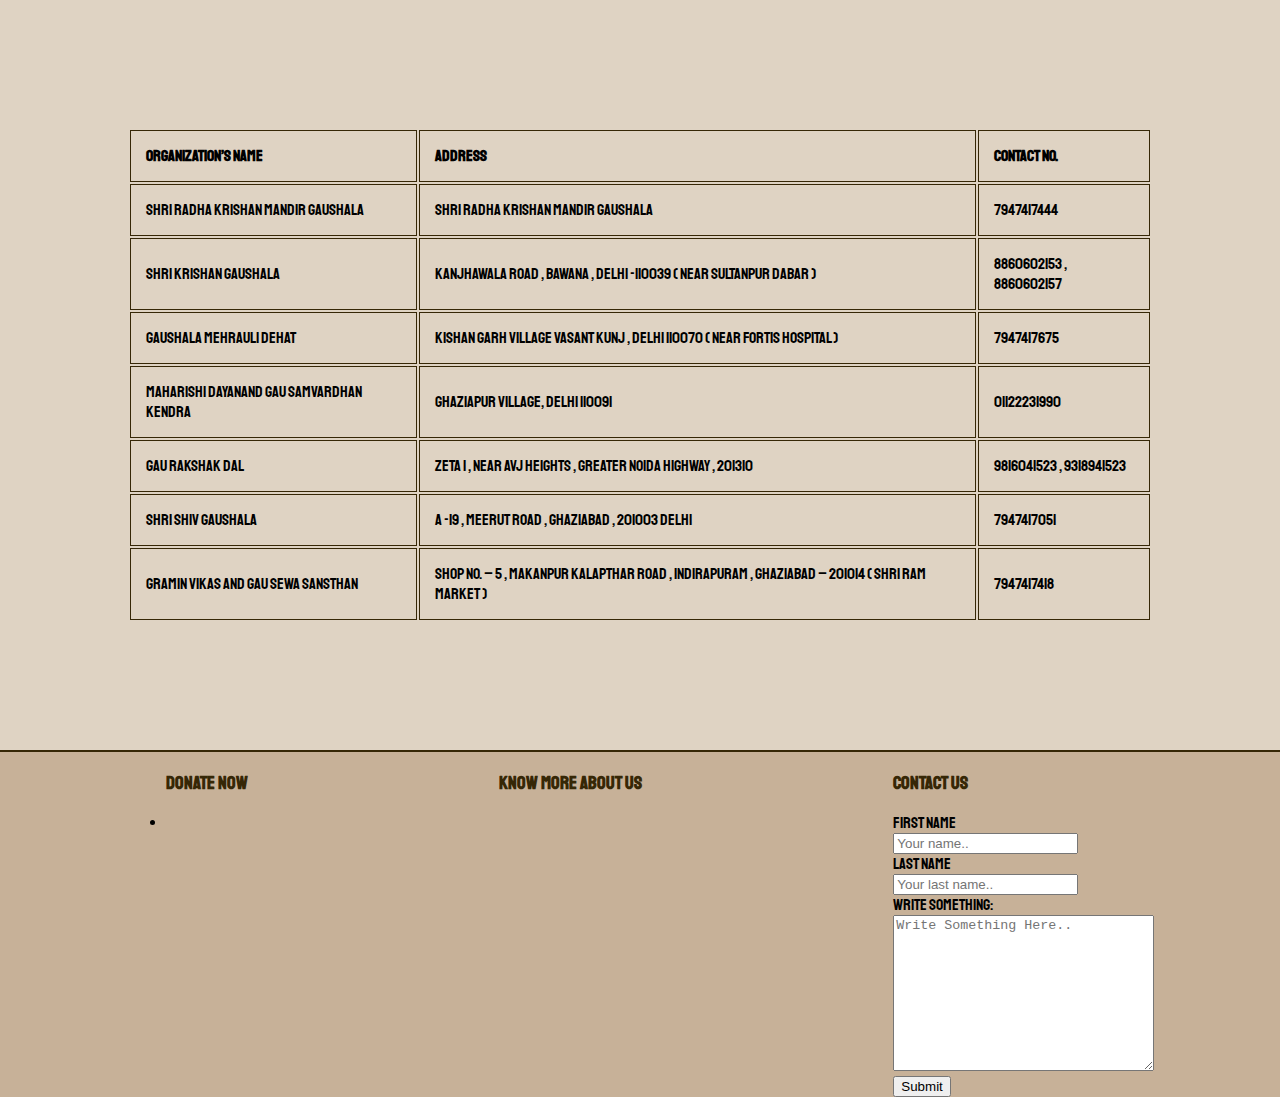
<file: electrothon/cowt.html>
<!DOCTYPE html>
<html lang="en" dir="ltr">
  <head>
    <meta charset="utf-8">
    <title> cow shelters</title>
    <link rel="preconnect" href="https://fonts.googleapis.com">
    <link rel="preconnect" href="https://fonts.gstatic.com" crossorigin>
    <link href="https://fonts.googleapis.com/css2?family=Staatliches&display=swap" rel="stylesheet">
    <link rel="preconnect" href="https://fonts.googleapis.com">
    <link rel="preconnect" href="https://fonts.gstatic.com" crossorigin>
    <link href="https://fonts.googleapis.com/css2?family=Nova+Flat&display=swap" rel="stylesheet">
      <link rel="stylesheet" href="css/styler.css">
  </head>
  <body>
      <table class="tables center">
        <tr>
        <th>ORGANIZATION’S NAME </th>
        <th>ADDRESS </th>
        <th>CONTACT NO.</th>
        </tr>
        <tr>
          <td>SHRI RADHA KRISHAN MANDIR GAUSHALA </td>
          <td>SHRI RADHA KRISHAN MANDIR GAUSHALA </td>
          <td>7947417444 </td>
        </tr>
        <tr>
          <td>SHRI KRISHAN GAUSHALA </td>
          <td>KANJHAWALA ROAD , BAWANA , DELHI -110039 ( NEAR SULTANPUR DABAR ) </td>
          <td>8860602153 , 8860602157 </td>
        </tr>
        <tr>
          <td>GAUSHALA MEHRAULI DEHAT </td>
          <td>KISHAN GARH VILLAGE VASANT KUNJ , DELHI 110070 ( NEAR FORTIS HOSPITAL ) </td>
          <td>7947417675 </td>
        </tr>
        <tr>
          <td>MAHARISHI DAYANAND GAU SAMVARDHAN KENDRA </td>
          <td>GHAZIAPUR VILLAGE, DELHI 110091 </td>
          <td>01122231990 </td>
        </tr>
        <tr>
          <td>GAU RAKSHAK DAL  </td>
          <td>ZETA 1 , NEAR AVJ HEIGHTS , GREATER NOIDA HIGHWAY , 201310 </td>
          <td>9816041523 , 9318941523 </td>
        </tr>
        <tr>
          <td>SHRI SHIV GAUSHALA  </td>
          <td>A -19 , MEERUT ROAD , GHAZIABAD , 201003 DELHI</td>
          <td>7947417051 </td>
        </tr>
        <tr>
          <td>GRAMIN VIKAS AND GAU SEWA SANSTHAN</td>
          <td>SHOP NO. – 5 , MAKANPUR KALAPTHAR ROAD , INDIRAPURAM , GHAZIABAD – 201014 ( SHRI RAM MARKET ) </td>
          <td>7947417418 </td>
        </tr>
      </table>

    </div>
    <div class="footer">
      <div class="">
        <ul>
          <h3>Donate Now</h2>
            <li></li>
        </ul>
      </div>
      <div class="">
        <h3>Know More About Us</h3>
      </div>
      <div class="contact">
        <h3>Contact Us</h3>
        <form class="" action="mailto:21bcs016@nith.ac.in" method="post" enctype="text/plain">
          <label for="fname">First Name</label><br>
          <input type="text" id="fname" name="firstname" placeholder="Your name.."><br>
          <label for="lname">Last Name</label><br>
          <input type="text" id="lname" name="lastname" placeholder="Your last name.."><br>
          <label for="something" id="something">Write something:</label><br>
          <textarea type="text" id="something" placeholder="Write Something Here.." rows="10" cols="30"></textarea><br>
          <input type="submit" value="Submit">
        </form>
      </div>
    </div>
  </body>
</html>
</file>
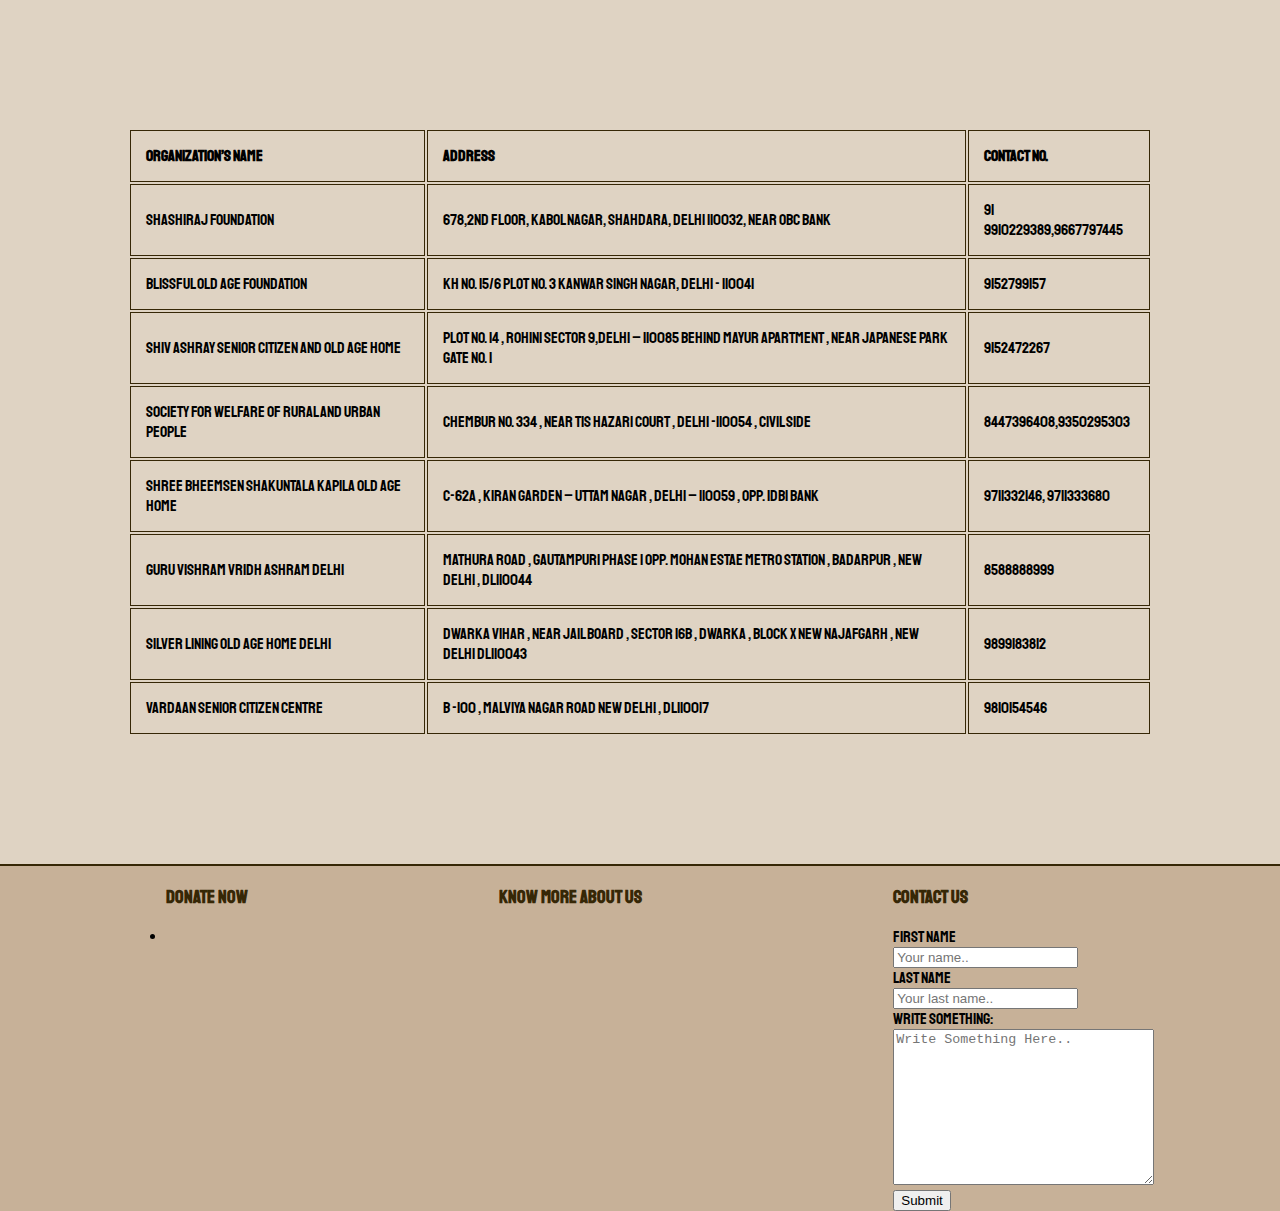
<file: electrothon/dogt.html>
<!DOCTYPE html>
<html lang="en" dir="ltr">

<head>
  <meta charset="utf-8">
  <title>dog shelters</title>
  <link rel="preconnect" href="https://fonts.googleapis.com">
  <link rel="preconnect" href="https://fonts.gstatic.com" crossorigin>
  <link href="https://fonts.googleapis.com/css2?family=Staatliches&display=swap" rel="stylesheet">
  <link rel="preconnect" href="https://fonts.googleapis.com">
  <link rel="preconnect" href="https://fonts.gstatic.com" crossorigin>
  <link href="https://fonts.googleapis.com/css2?family=Nova+Flat&display=swap" rel="stylesheet">
  <link rel="stylesheet" href="css/styler.css">
</head>

<body>
  <table class="tables center">
    <tr>
      <th>ORGANIZATION’S NAME </th>
      <th>ADDRESS </th>
      <th>CONTACT NO.</th>
    </tr>
    <tr>
      <td>SHASHIRAJ FOUNDATION </td>
      <td>678,2ND FLOOR, KABOL NAGAR, SHAHDARA, DELHI 110032, NEAR OBC BANK </td>
      <td>91 9910229389,9667797445</td>
    </tr>
    <tr>
      <td>BLISSFUL OLD AGE FOUNDATION </td>
      <td>KH NO. 15/6 PLOT NO. 3 KANWAR SINGH NAGAR, DELHI - 110041 </td>
      <td>9152799157 </td>
    </tr>
    <tr>
      <td>SHIV ASHRAY SENIOR CITIZEN AND OLD AGE HOME </td>
      <td>PLOT NO. 14 , ROHINI SECTOR 9,DELHI – 110085 BEHIND MAYUR APARTMENT , NEAR JAPANESE PARK GATE NO. 1 </td>
      <td>9152472267 </td>
    </tr>
    <tr>
      <td>SOCIETY FOR WELFARE OF RURAL AND URBAN PEOPLE </td>
      <td>CHEMBUR NO. 334 , NEAR TIS HAZARI COURT , DELHI -110054 , CIVIL SIDE </td>
      <td>8447396408,9350295303 </td>
    </tr>
    <tr>
      <td>SHREE BHEEMSEN SHAKUNTALA KAPILA OLD AGE HOME </td>
      <td>C-62A , KIRAN GARDEN – UTTAM NAGAR , DELHI – 110059 , OPP. IDBI BANK </td>
      <td>9711332146, 9711333680 </td>
    </tr>
    <tr>
      <td>GURU VISHRAM VRIDH ASHRAM DELHI </td>
      <td>MATHURA ROAD , GAUTAMPURI PHASE 1 OPP. MOHAN ESTAE METRO STATION , BADARPUR , NEW DELHI , DL110044 </td>
      <td>8588888999</td>
    </tr>
    <tr>
      <td>SILVER LINING OLD AGE HOME DELHI </td>
      <td>DWARKA VIHAR , NEAR JAIL BOARD , SECTOR 16B , DWARKA , BLOCK X NEW NAJAFGARH , NEW DELHI DL110043 </td>
      <td>9899183812 </td>
    </tr>
    <tr>
      <td>VARDAAN SENIOR CITIZEN CENTRE </td>
      <td>B -100 , MALVIYA NAGAR ROAD NEW DELHI , DL110017 </td>
      <td>9810154546 </td>
    </tr>
  </table>
  <div class="footer">
    <div class="">
      <ul>
        <h3>Donate Now</h2>
          <li></li>
      </ul>
    </div>
    <div class="">
      <h3>Know More About Us</h3>
    </div>
    <div class="contact">
      <h3>Contact Us</h3>
      <form class="" action="mailto:21bcs016@nith.ac.in" method="post" enctype="text/plain">
        <label for="fname">First Name</label><br>
        <input type="text" id="fname" name="firstname" placeholder="Your name.."><br>
        <label for="lname">Last Name</label><br>
        <input type="text" id="lname" name="lastname" placeholder="Your last name.."><br>
        <label for="something" id="something">Write something:</label><br>
        <textarea type="text" id="something" placeholder="Write Something Here.." rows="10" cols="30"></textarea><br>
        <input type="submit" value="Submit">
      </form>
    </div>
  </div>


</body>

</html>
</file>
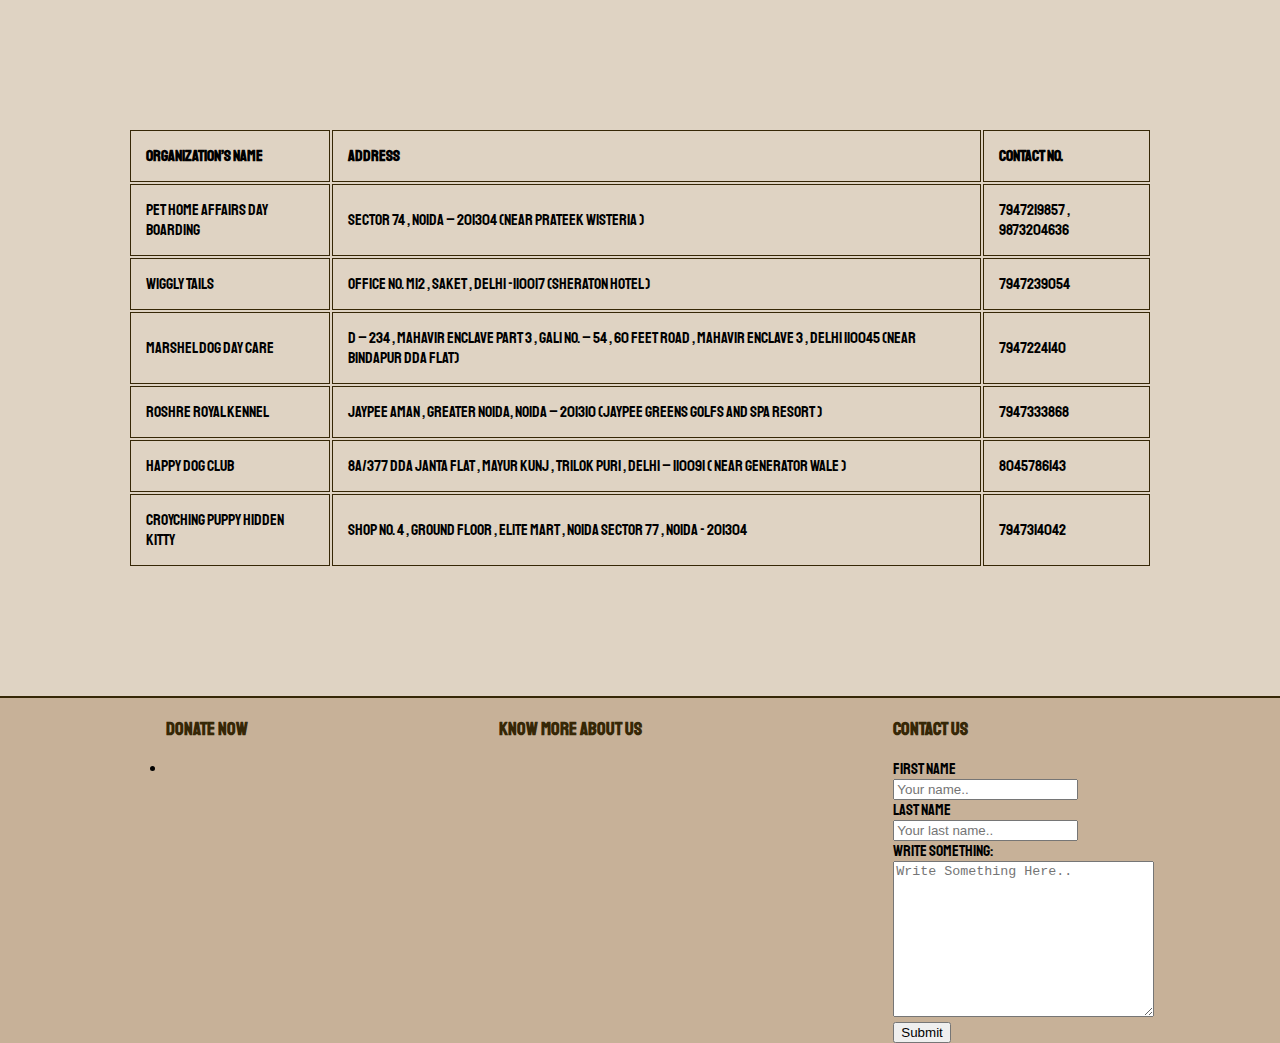
<file: electrothon/oldaget.html>
<!DOCTYPE html>
<html lang="en" dir="ltr">

<head>
  <meta charset="utf-8">
  <title>Oldage Homes</title>
  <link rel="preconnect" href="https://fonts.googleapis.com">
  <link rel="preconnect" href="https://fonts.gstatic.com" crossorigin>
  <link href="https://fonts.googleapis.com/css2?family=Staatliches&display=swap" rel="stylesheet">
  <link rel="preconnect" href="https://fonts.googleapis.com">
  <link rel="preconnect" href="https://fonts.gstatic.com" crossorigin>
  <link href="https://fonts.googleapis.com/css2?family=Nova+Flat&display=swap" rel="stylesheet">
    <link rel="stylesheet" href="css/styler.css">
</head>

<body>
  <table class="tables center">
    <tr>
      <th>ORGANIZATION’S NAME </th>
      <th>ADDRESS </th>
      <th>CONTACT NO.</th>
    </tr>
    <tr>
      <td>PET HOME AFFAIRS DAY BOARDING </td>
      <td>SECTOR 74 , NOIDA – 201304 (NEAR PRATEEK WISTERIA ) </td>
      <td>7947219857 , 9873204636 </td>
    </tr>
    <tr>
      <td>WIGGLY TAILS </td>
      <td>OFFICE NO. M12 , SAKET , DELHI -110017 (SHERATON HOTEL ) </td>
      <td>7947239054 </td>
    </tr>
    <tr>
      <td>MARSHEL DOG DAY CARE </td>
      <td>D – 234 , MAHAVIR ENCLAVE PART 3 , GALI NO. – 54 , 60 FEET ROAD , MAHAVIR ENCLAVE 3 , DELHI 110045 (NEAR BINDAPUR DDA FLAT) </td>
      <td>7947224140 </td>
    </tr>
    <tr>
      <td>ROSHRE ROYAL KENNEL </td>
      <td>JAYPEE AMAN , GREATER NOIDA, NOIDA – 201310 (JAYPEE GREENS GOLFS AND SPA RESORT ) </td>
      <td>7947333868 </td>
    </tr>
    <tr>
      <td>HAPPY DOG CLUB </td>
      <td>8A/377 DDA JANTA FLAT , MAYUR KUNJ , TRILOK PURI , DELHI – 110091 ( NEAR GENERATOR WALE ) </td>
      <td>8045786143 </td>
    </tr>
    <tr>
      <td>CROYCHING PUPPY HIDDEN KITTY </td>
      <td>SHOP NO. 4 , GROUND FLOOR , ELITE MART , NOIDA SECTOR 77 , NOIDA - 201304 </td>
      <td>7947314042 </td>
    </tr>
  </table>
  </div>
  <div class="footer">
    <div class="">
      <ul>
        <h3>Donate Now</h2>
          <li></li>
      </ul>
    </div>
    <div class="">
      <h3>Know More About Us</h3>
    </div>
    <div class="contact">
      <h3>Contact Us</h3>
      <form class="" action="mailto:21bcs016@nith.ac.in" method="post" enctype="text/plain">
        <label for="fname">First Name</label><br>
        <input type="text" id="fname" name="firstname" placeholder="Your name.."><br>
        <label for="lname">Last Name</label><br>
        <input type="text" id="lname" name="lastname" placeholder="Your last name.."><br>
        <label for="something" id="something">Write something:</label><br>
        <textarea type="text" id="something" placeholder="Write Something Here.." rows="10" cols="30"></textarea><br>
        <input type="submit" value="Submit">
      </form>
    </div>
  </div>
</body>

</html>
</file>
<file: electrothon/css/styler.css>
h1 {
  font-family: 'Nova Flat', cursive;
  align-content: center;
  color: #8E806A;
  margin-left: auto;
  margin-right: auto;
  width: 95%;
}

h3 {
  font-family: 'Staatliches';
  color: #362706;
}

p {
  font-family: 'Nova Flat', cursive;
  color: #362706
}

body {
  background-color: #DFD3C3;
  margin: 0;
}

.navbar {
  font-family: 'Staatliches';
  overflow: hidden;
  background-color: #C7B198;
  position: fixed;
  z-index: 1;
  width: 100%;
  height: 6.78%;
  top: 0;
  font-size: 20px;
  border-bottom: 2px solid #362706;
}

.navbar a {
  float: left;
  display: block;
  color: #1A374D;
  text-align: center;
  padding: 14px 16px;
  text-decoration: none;
}

.navbar a:hover {
  background: #ddd;
  color: #C0A080;
}

.center {
  margin-left: auto;
  margin-right: auto;
}

.service {
  opacity: 1;
  width: 500px;
  height: 350px;
}

.banner {
  border: 2px solid #362706;
  width: 100%;
  align-items: center;
  margin-left: auto;
  margin-right: auto;
  animation: zoom-in-zoom-out 7s ease infinite;
}

@keyframes zoom-in-zoom-out {
  0% {
    transform: scale(0.97, 0.97);
  }

  50% {
    transform: scale(1, 1);
  }

  100% {
    transform: scale(0.97, 0.97);
  }
}

p {
  margin-left: auto;
  margin-right: auto;
  width: 95%;
}

.centered {
  font-family: 'Nova Flat', cursive;
  font-size: 50px;
  position: absolute;
  top: 30%;
  left: 42%;
  animation: 5s slide-right;
  animation-delay: 0s;
  color: #362706;
}

.centered2 {
  font-family: 'Nova Flat', cursive;
  font-size: 20px;
  position: absolute;
  top: 40%;
  left: 35%;
  animation: 5s slide-left;
  animation-delay: 0s;
  color: #362706;
}

@keyframes slide-right {
  from {
    margin-left: -500px;
  }

  to {
    margin-left: 0;
  }
}

@keyframes slide-left {
  from {
    margin-left: 500px;
  }

  to {
    margin-left: 0;
  }
}

.logo {
  width: 150px;
  height: 30px;
}

.flex {
  display: flex;
  flex-wrap: wrap;
}

.flex>div {
  width: 480px;
  height: 390px;
  margin: auto;
}

.service {
  margin: auto;
}

.image {
  width: 480px;
  height: 390px;
  margin: auto;
  border: 3px solid #362706;
}

.a {
  display: inline-block;
  background-image: url('https://i.ibb.co/w69YRf9/doge.jpg');
  background-size: 480px 390px;
  margin: auto
}

.a>img {
  vertical-align: top;
}

.a>img:hover {
  opacity: 0;
}

.b {
  display: inline-block;
  background-image: url('https://i.ibb.co/cLPFTQq/cowe.jpg');
  background-size: 480px 390px;
  margin: auto;
}

.b>img {
  vertical-align: top;
}

.b>img:hover {
  opacity: 0;
}

.c {
  display: inline-block;
  background-image: url('https://i.ibb.co/SKTVhbw/oldage.jpg');
  background-size: 480px 390px;
  margin: auto;
}

.c>img {
  vertical-align: top;
}

.c>img:hover {
  opacity: 0;
}

.contact {
  font-family: 'Staatliches';
}

.footer {
  display: flex;
  flex-wrap: wrap;
  justify-content: space-around;
  width: 100%;
  background-color: #C7B198;
  overflow: hidden;
  z-index: 1;
  border-top: 2px solid #362706;
}
.tables
{
  padding: 10%;
}
.center {
  margin: 0 auto;
}
th,td{
    font-family: 'Staatliches';
    border:1px solid #362706;
}
th, td {
  padding: 15px;
  text-align: left;
}
tr:hover{
  background-color: #C7B198;
}
a.don:link{
    font-family: 'Staatliches';
    color: #1C0A00;
    text-decoration: none;
}
a.don:visited{
  color: #1C0A00;
  text-decoration: none;
}

a.don:hover{
  text-decoration: underline;
  color: #694E4E;
}
</file>
